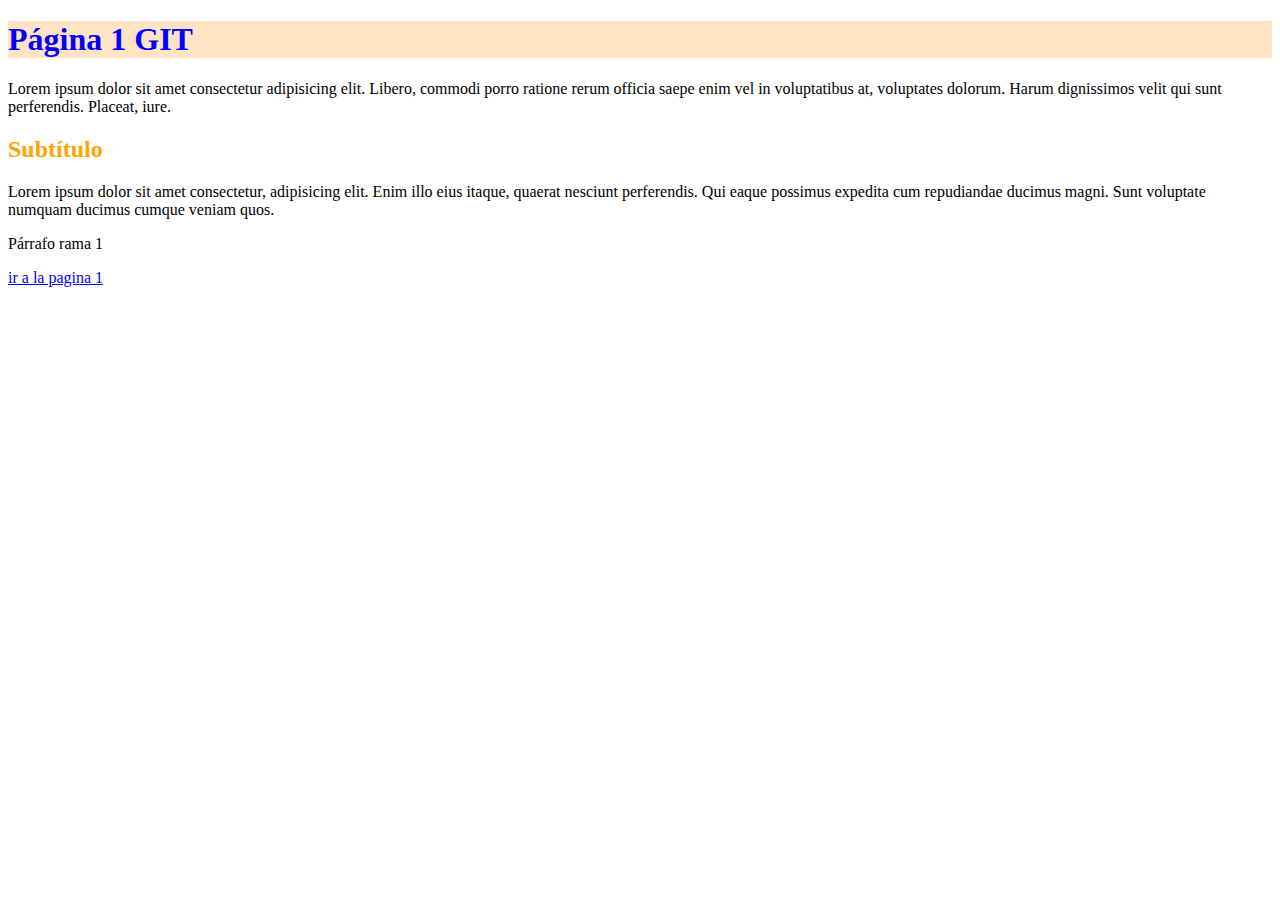
<file: index.html>
<!DOCTYPE html>
<html lang="en">
<head>
    <meta charset="UTF-8">
    <meta http-equiv="X-UA-Compatible" content="IE=edge">
    <meta name="viewport" content="width=device-width, initial-scale=1.0">
    <title>Document</title>
    <link rel="stylesheet" href="hoja.css">
</head>
<body>
    <link rel="stylesheet" href="hoja.css">
    <h1>Página 1 GIT</h1>
    <p>Lorem ipsum dolor sit amet consectetur adipisicing elit. Libero, commodi porro ratione rerum officia saepe enim vel in voluptatibus at, voluptates dolorum. Harum dignissimos velit qui sunt perferendis. Placeat, iure.</p>
    <h2>Subtítulo</h2>
    <p>Lorem ipsum dolor sit amet consectetur, adipisicing elit. Enim illo eius itaque, quaerat nesciunt perferendis. Qui eaque possimus expedita cum repudiandae ducimus magni. Sunt voluptate numquam ducimus cumque veniam quos.</p>
    <p>Párrafo rama 1</p>
    <a href="pagina1.html"> ir a la pagina 1 </a>
</body>
</html>
</file>
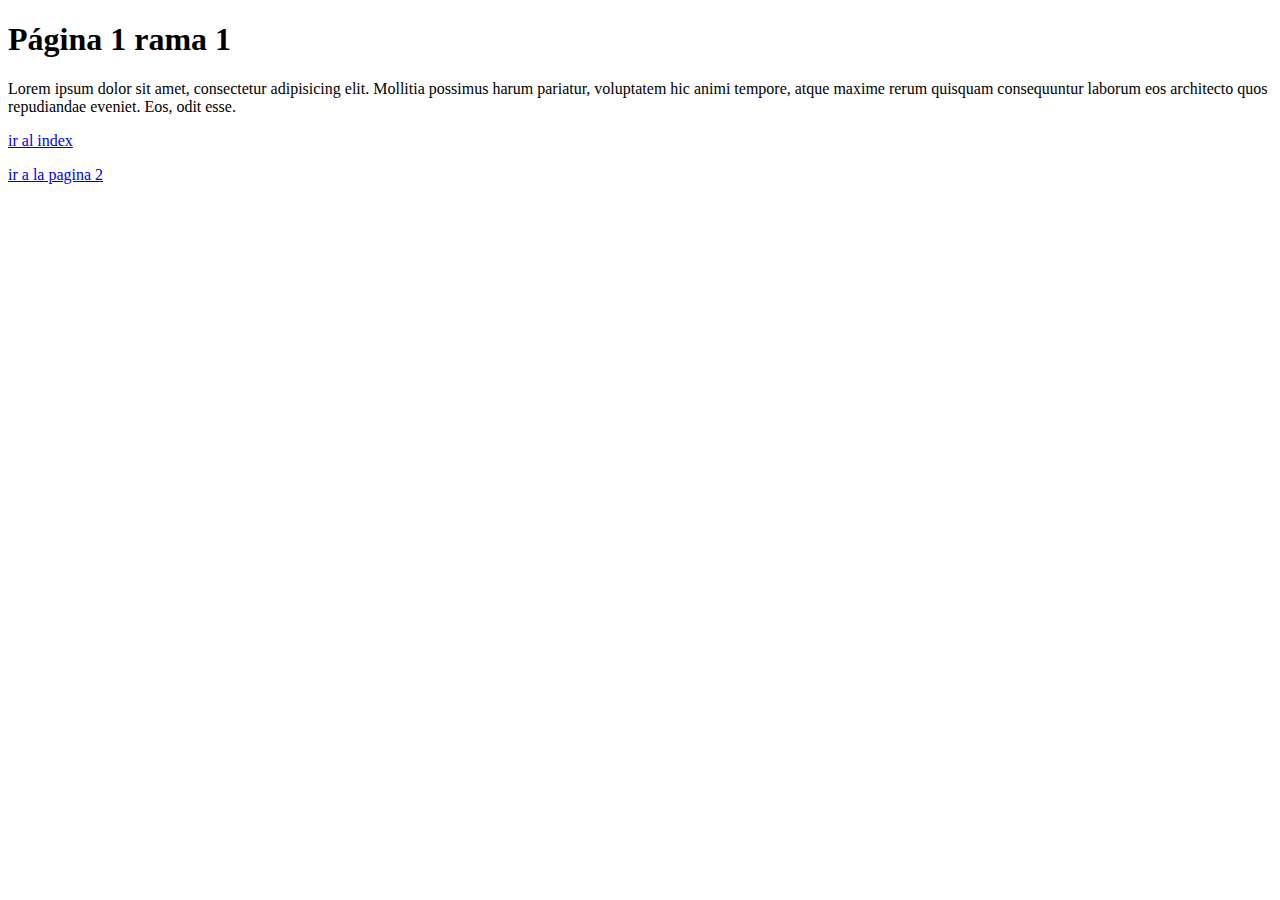
<file: pagina1.html>
<!DOCTYPE html>
<html lang="en">
<head>
    <meta charset="UTF-8">
    <meta http-equiv="X-UA-Compatible" content="IE=edge">
    <meta name="viewport" content="width=device-width, initial-scale=1.0">
    <title>Document</title>
</head>
<body>
    <h1>Página 1 rama 1</h1>
    <p>Lorem ipsum dolor sit amet, consectetur adipisicing elit. Mollitia possimus harum pariatur, voluptatem hic animi tempore, atque maxime rerum quisquam consequuntur laborum eos architecto quos repudiandae eveniet. Eos, odit esse.</p>
    <a href="index.html"> ir al index </a>
    <p> </p>
    <a href="pagina2.html"> ir a la pagina 2 </a>
    
</body>
</html>
</file>
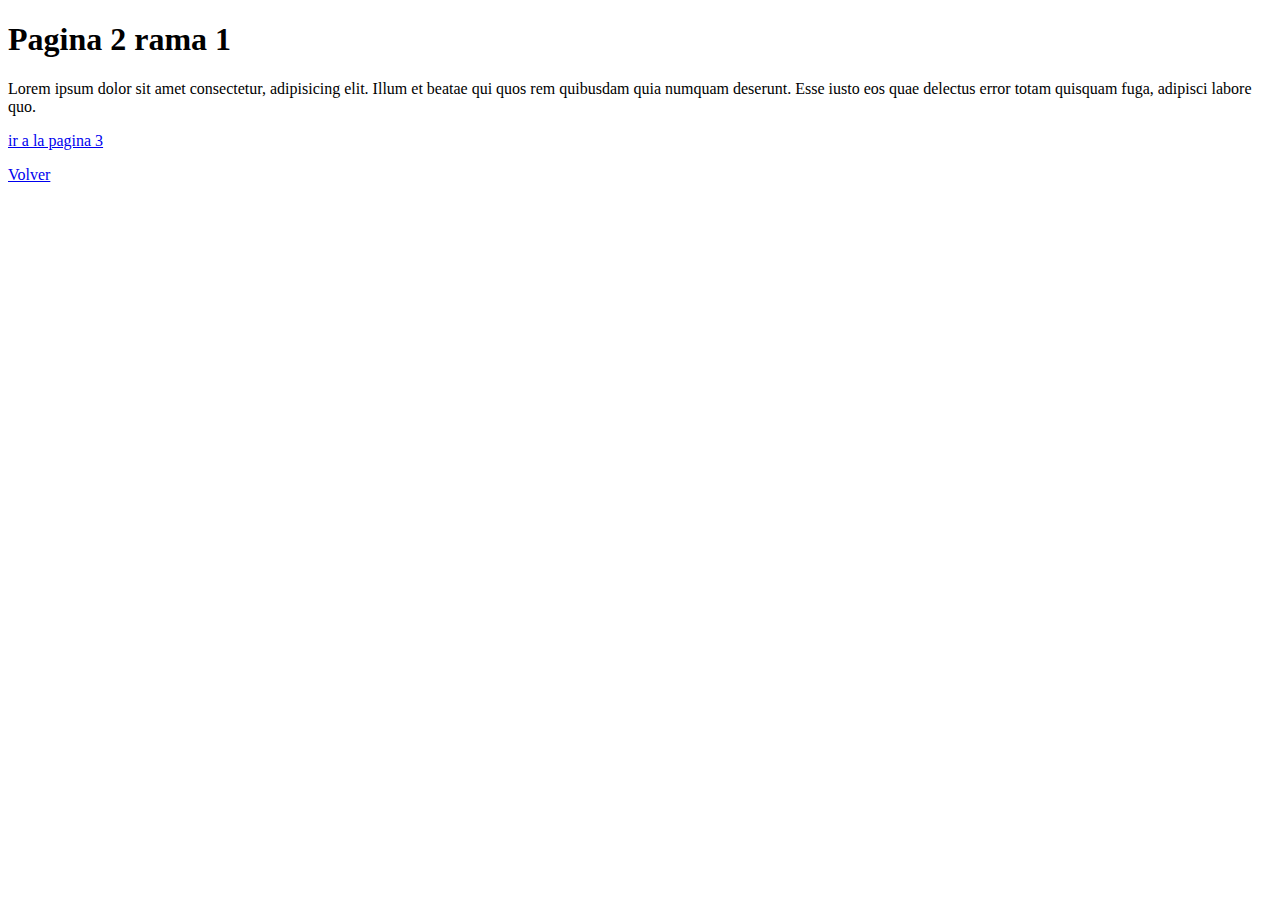
<file: pagina2.html>
<!DOCTYPE html>
<html lang="en">
<head>
    <meta charset="UTF-8">
    <meta http-equiv="X-UA-Compatible" content="IE=edge">
    <meta name="viewport" content="width=device-width, initial-scale=1.0">
    <title>Document</title>
</head>
<body>
    <h1> Pagina 2 rama 1 </h1>
    <p> Lorem ipsum dolor sit amet consectetur, adipisicing elit. Illum et beatae qui quos rem quibusdam quia numquam deserunt. Esse iusto eos quae delectus error totam quisquam fuga, adipisci labore quo. </p>
    <a href="pagina3.html"> ir a la pagina 3 </a>
    <p> </p>
    <a href="pagina1.html"> Volver </a>
</body>
</html>
</file>
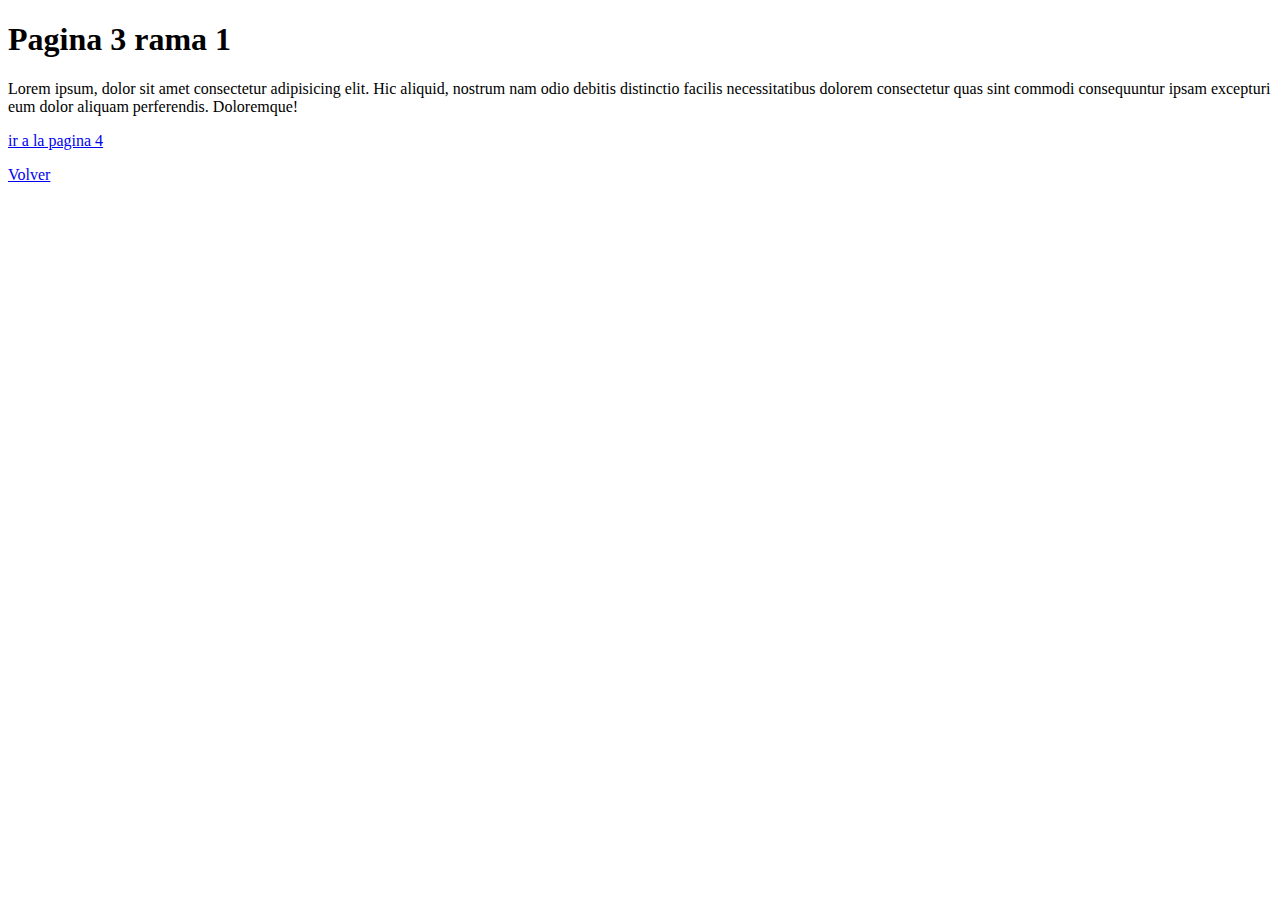
<file: pagina3.html>
<!DOCTYPE html>
<html lang="en">
<head>
    <meta charset="UTF-8">
    <meta http-equiv="X-UA-Compatible" content="IE=edge">
    <meta name="viewport" content="width=device-width, initial-scale=1.0">
    <title>Document</title>
</head>
<body>
    
    <h1> Pagina 3 rama 1</h1>
    <p> Lorem ipsum, dolor sit amet consectetur adipisicing elit. Hic aliquid, nostrum nam odio debitis distinctio facilis necessitatibus dolorem consectetur quas sint commodi consequuntur ipsam excepturi eum dolor aliquam perferendis. Doloremque! </p>
    <a href="pagina4.html"> ir a la pagina 4 </a>
    <p> </p>
    <a href="pagina2.html"> Volver </a>
</body>
</html>
</file>
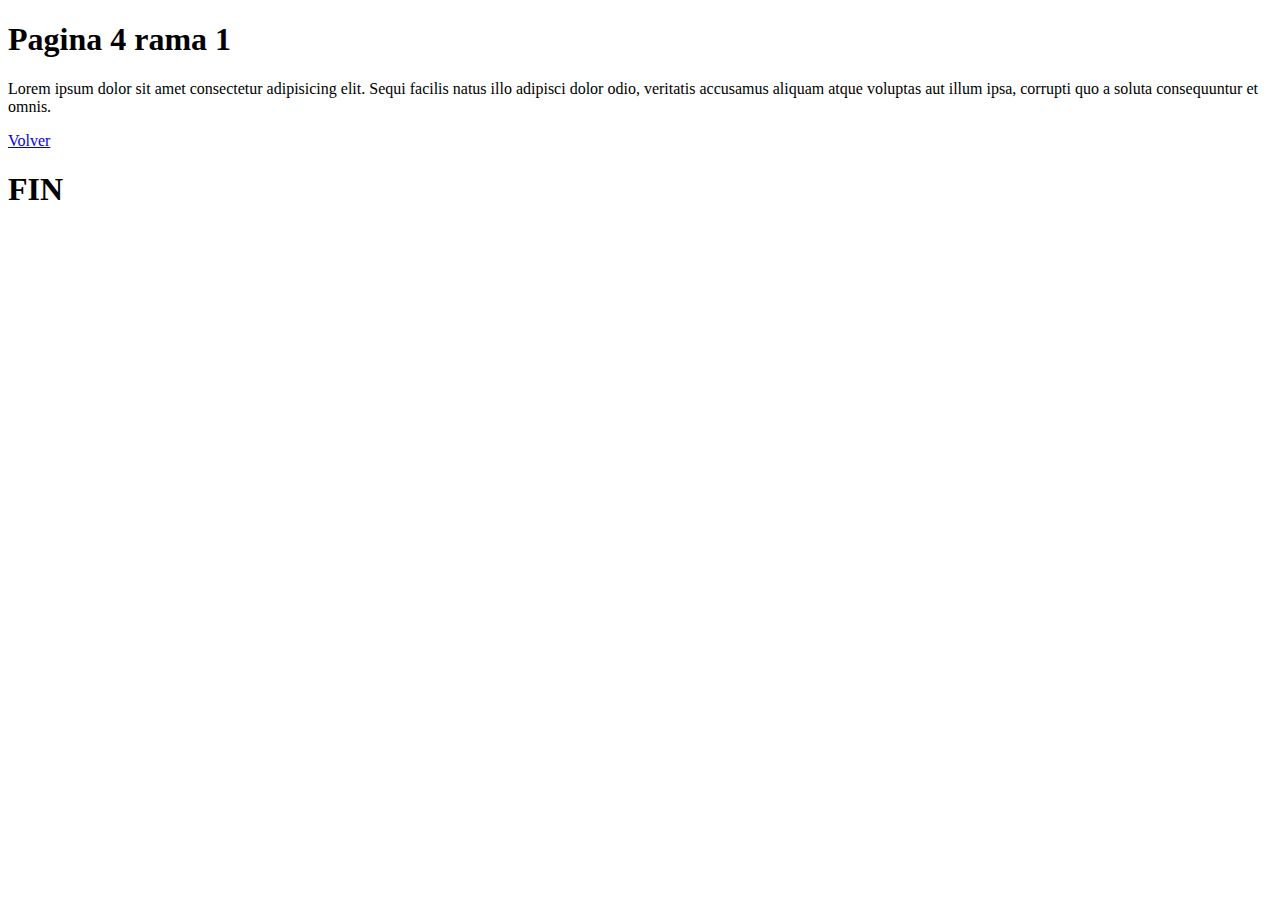
<file: pagina4.html>
<!DOCTYPE html>
<html lang="en">
<head>
    <meta charset="UTF-8">
    <meta http-equiv="X-UA-Compatible" content="IE=edge">
    <meta name="viewport" content="width=device-width, initial-scale=1.0">
    <title>Document</title>
</head>
<body>
    
    <h1> Pagina 4 rama 1</h1>
    <p> Lorem ipsum dolor sit amet consectetur adipisicing elit. Sequi facilis natus illo adipisci dolor odio, veritatis accusamus aliquam atque voluptas aut illum ipsa, corrupti quo a soluta consequuntur et omnis.</p>
    <a href="pagina3.html"> Volver </a>
    <p> </p>
    <h1> FIN </h1>
</body>
</html>
</file>
<file: hoja.css>
h1{
    color: blue;
    font: 100;
    background-color: bisque;
}
h2{
    color: orange;

}
</file>
